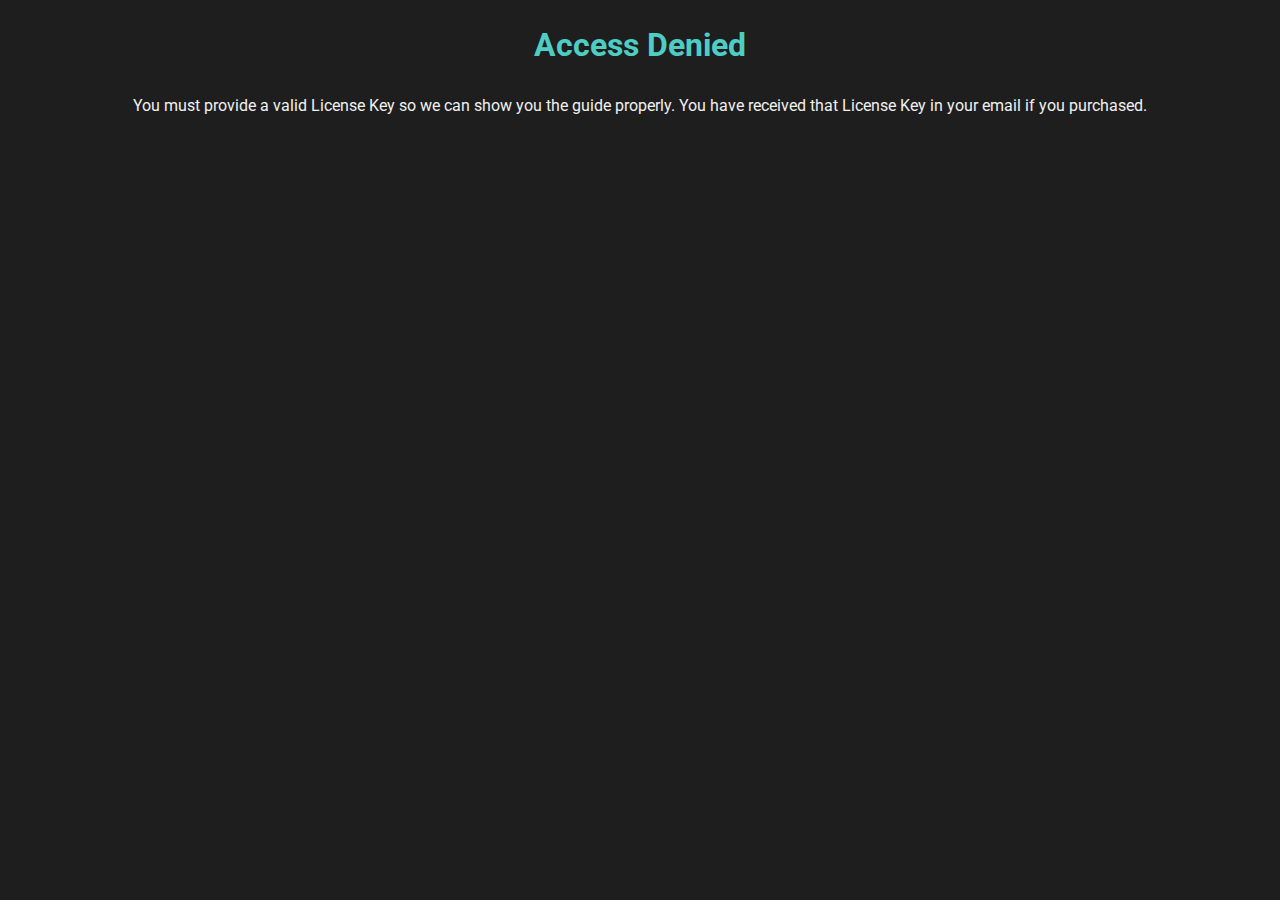
<file: guides/fatal-fortnite.html>
<!DOCTYPE html>
<html lang="en">
<head>
    <meta charset="UTF-8">
    <meta name="viewport" content="width=device-width, initial-scale=1.0">
    <title>Fatal Fortnite Setup Guide</title>
    <link href="https://fonts.googleapis.com/css2?family=Roboto:wght@400;500&amp;display=swap" rel="stylesheet">
    <style>
        /* Add your CSS styles here */
        body {
            font-family: 'Roboto', sans-serif;
            margin: 0;
            padding: 0;
            background-color: #1e1e1e;
            color: #f0f0f0;
            line-height: 1.6;
        }
        h1, h2 {
            text-align: center;
        }
        h1 {
            margin-top: 20px;
            color: #4ecdc4;
        }
        h2 {
            color: #bbbbbb;
        }
        section {
            background-color: #252525;
            padding: 20px;
            margin: 20px auto;
            max-width: 800px;
            border-radius: 10px;
        }
        p, li {
            font-size: 18px;
        }
        ul, ol {
            margin: 10px 0;
        }
        a {
            color: #4ecdc4;
            text-decoration: none;
        }
        a:hover {
            text-decoration: underline;
        }
        footer {
            text-align: center;
            padding: 20px;
            margin-top: 20px;
            color: #bbbbbb;
            background-color: #202020;
        }
        .usb-thumb-drive {
            display: flex;
            align-items: center;
        }
        .usb-thumb-drive img {
            margin-right: 10px;
        }
        .red-bold {
            color: red; /* Sets the color of the text to red */
            font-weight: bold; /* Makes the text bold */
        }
        .glow-text {
            color: white;
            animation: glow-animation 2s ease-in-out infinite;
        }

        .bright-title {
            font-size: 24px;
            color: #FFF;
            text-shadow: 0 0 2px #FFF; /* Very subtle glow */
        }

        .product-list {
            list-style: none; /* Removes default list styling */
            padding: 0; /* Removes default padding */
        }

        .order-button {
            display: block;
            background-color: #333;
            color: white;
            padding: 10px 20px;
            text-align: center;
            font-size: 16px;
            border: none;
            cursor: pointer;
            box-shadow: 0 5px #333;
            transition: all 0.3s ease;
            width: auto; /* Ensures button width is based on content */
            margin: 20px auto 0; /* Centers the button horizontally */
        }

        .order-button:hover {
            background-color: #333;
        }

        .order-button:active {
            box-shadow: 0 2px #333;
            transform: translateY(4px);
        }

        .glow-text {
            color: white;
            text-shadow: 0 0 10px #FFF;
        }


        @keyframes glow-animation {
            0%, 100% {
                text-shadow: 0 0 5px white, 0 0 10px white;
            }
            50% {
                text-shadow: 0 0 7px white, 0 0 20px white;
            }
        }

    </style>
    <script>
document.addEventListener('DOMContentLoaded', () => {
    const specificKey = "Fatal-JDGsy2-GASDY2"; // Specify the specific key here
    let userKey = prompt("Please enter your License Key so we can show you the setup guide properly:");
    
    if (userKey !== null) { // Check if the user entered a key or canceled the prompt
        if (userKey.trim() === specificKey) { // Check if the entered key matches the specific key
            // Replace placeholders in the document with the user's license key
            const placeholderRegex = new RegExp('YOURKEY', 'g');
            document.querySelectorAll('*').forEach(node => {
                node.innerHTML = node.innerHTML.replace(placeholderRegex, userKey);
            });
        } else {
            // Show an error message if the entered key is invalid
            document.body.innerHTML = '<h1>Access Denied</h1><p><center>You must provide a valid License Key so we can show you the guide properly. You have received that License Key in your email if you purchased.</center></p>';
        }
    } else {
        // Show a message if the user canceled the prompt
        document.body.innerHTML = '<h1>Access Denied</h1><p><center>You must provide a valid License Key so we can show you the guide properly. You have received that License Key in your email if you purchased.</center></p>';
    }
});
    </script>
</head>
<body>
    <header>
        
    </header>
    
    <section>
        <h2>Freshly Recoded Reminder</h2>
        <section>Temporary guide: <a href="https://discord.gg/mwEA78qNGU">Fatal Guide</a></section>
    </section>
</body>
</html>
</file>
